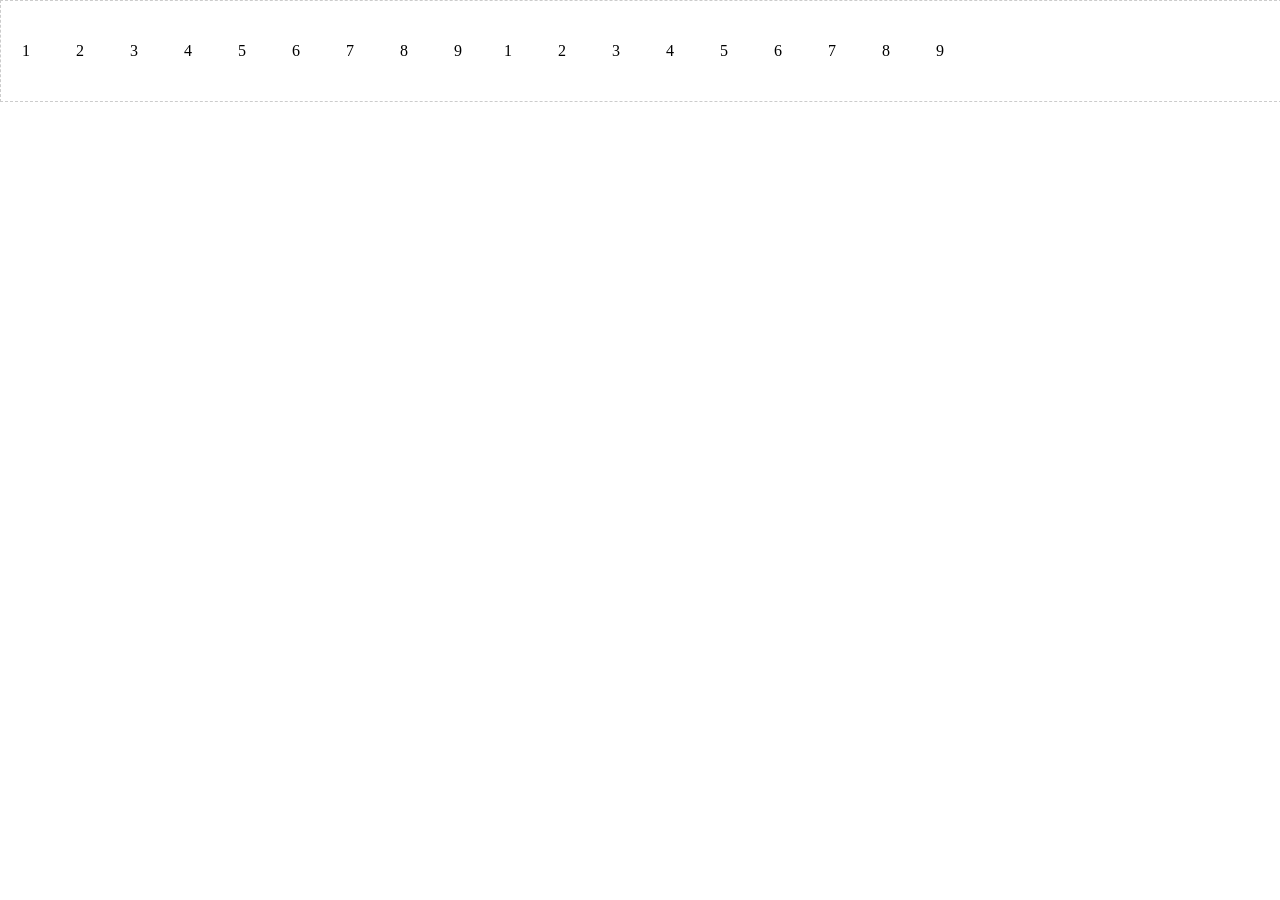
<file: indx.html>
<!DOCTYPE html>
<html lang="en">
<head>
    <meta http-equiv="Content-Type" content="text/html; charset=utf-8"/>
    <meta name="viewport" content="maximum-scale=1.0,minimum-scale=1.0,user-scalable=0,width=device-width,initial-scale=1.0"/>
    <meta name="format-detection" content="telephone=no,email=tigerhee@qq.com,date=no,address=no">
	<meta author="tiger">
    <title>走马灯</title>
    <style type="text/css">
		body{
			margin:0;
		}
        #demo {
            background: #FFF;
            overflow:hidden;
            border: 1px dashed #CCC;
            width: 100%;
        }
        #indemo div.item{
            display: inline-block;
            width: 50px;
            height: 100px;
            text-align: center;
            line-height: 100px;
        }
        #demo img {
            border: 3px solid #F2F2F2;
        }
        #indemo {
            float: left;
            width: 1200px;
            height: 100px;
            overflow: hidden;
        }
        #demo1 {
            float: left;
        }
        #demo2 {
            float: left;
        }
    </style>
    <body>
        <div id="demo">
            <div id="indemo">
                <div id="demo1">
                    <div class="item">1</div>
                    <div class="item">2</div>
                    <div class="item">3</div>
                    <div class="item">4</div>
                    <div class="item">5</div>
                    <div class="item">6</div>
                    <div class="item">7</div>
                    <div class="item">8</div>
                    <div class="item">9</div>
                </div>
                <div id="demo2">
                </div>
            </div>
        </div>
    <script src="js/hammer.min.js"></script>
    <script>
        var speed=50;
        var tab=document.getElementById("demo");
        var tab1=document.getElementById("demo1");
        var tab2=document.getElementById("demo2");
        tab2.innerHTML=tab1.innerHTML;
        function Marquee(){
            if(tab1.offsetWidth-tab.scrollLeft<=0)
                tab.scrollLeft-=tab1.offsetWidth;
            else{
                tab.scrollLeft++;
            }
        }
        var deltaXpre=0;
        var MyMar=setInterval(Marquee,speed);
        var touchEl = new Hammer(document.getElementById('indemo'));
        touchEl.on('swipe pan panstart panmove panend pancancel multipan press pressup pinch', function (ev) {
            if (ev.type == 'panstart'||ev.type == 'press') {
                deltaXpre=0;
                clearInterval(MyMar);
            }
            if (ev.type == 'panmove' && Math.abs(ev.deltaY) < 30) {
//                console.log('scrollLeft = '+tab.scrollLeft);
//                console.log('deltaXpre = '+deltaXpre);
//                console.log('deltaX = '+ev.deltaX);
                if(tab1.offsetWidth-tab.scrollLeft<=0){
                    tab.scrollLeft-=tab1.offsetWidth;
                }
                if(tab.scrollLeft<=0){
                    tab.scrollLeft=tab1.offsetWidth;
                }
                tab.scrollLeft -= ev.deltaX-deltaXpre;
                deltaXpre=ev.deltaX;
            }
            if(ev.type == 'panend'||ev.type == 'pressup'){
                MyMar=setInterval(Marquee,speed);
            }
        });
    </script>
</body>
</html>
</file>
